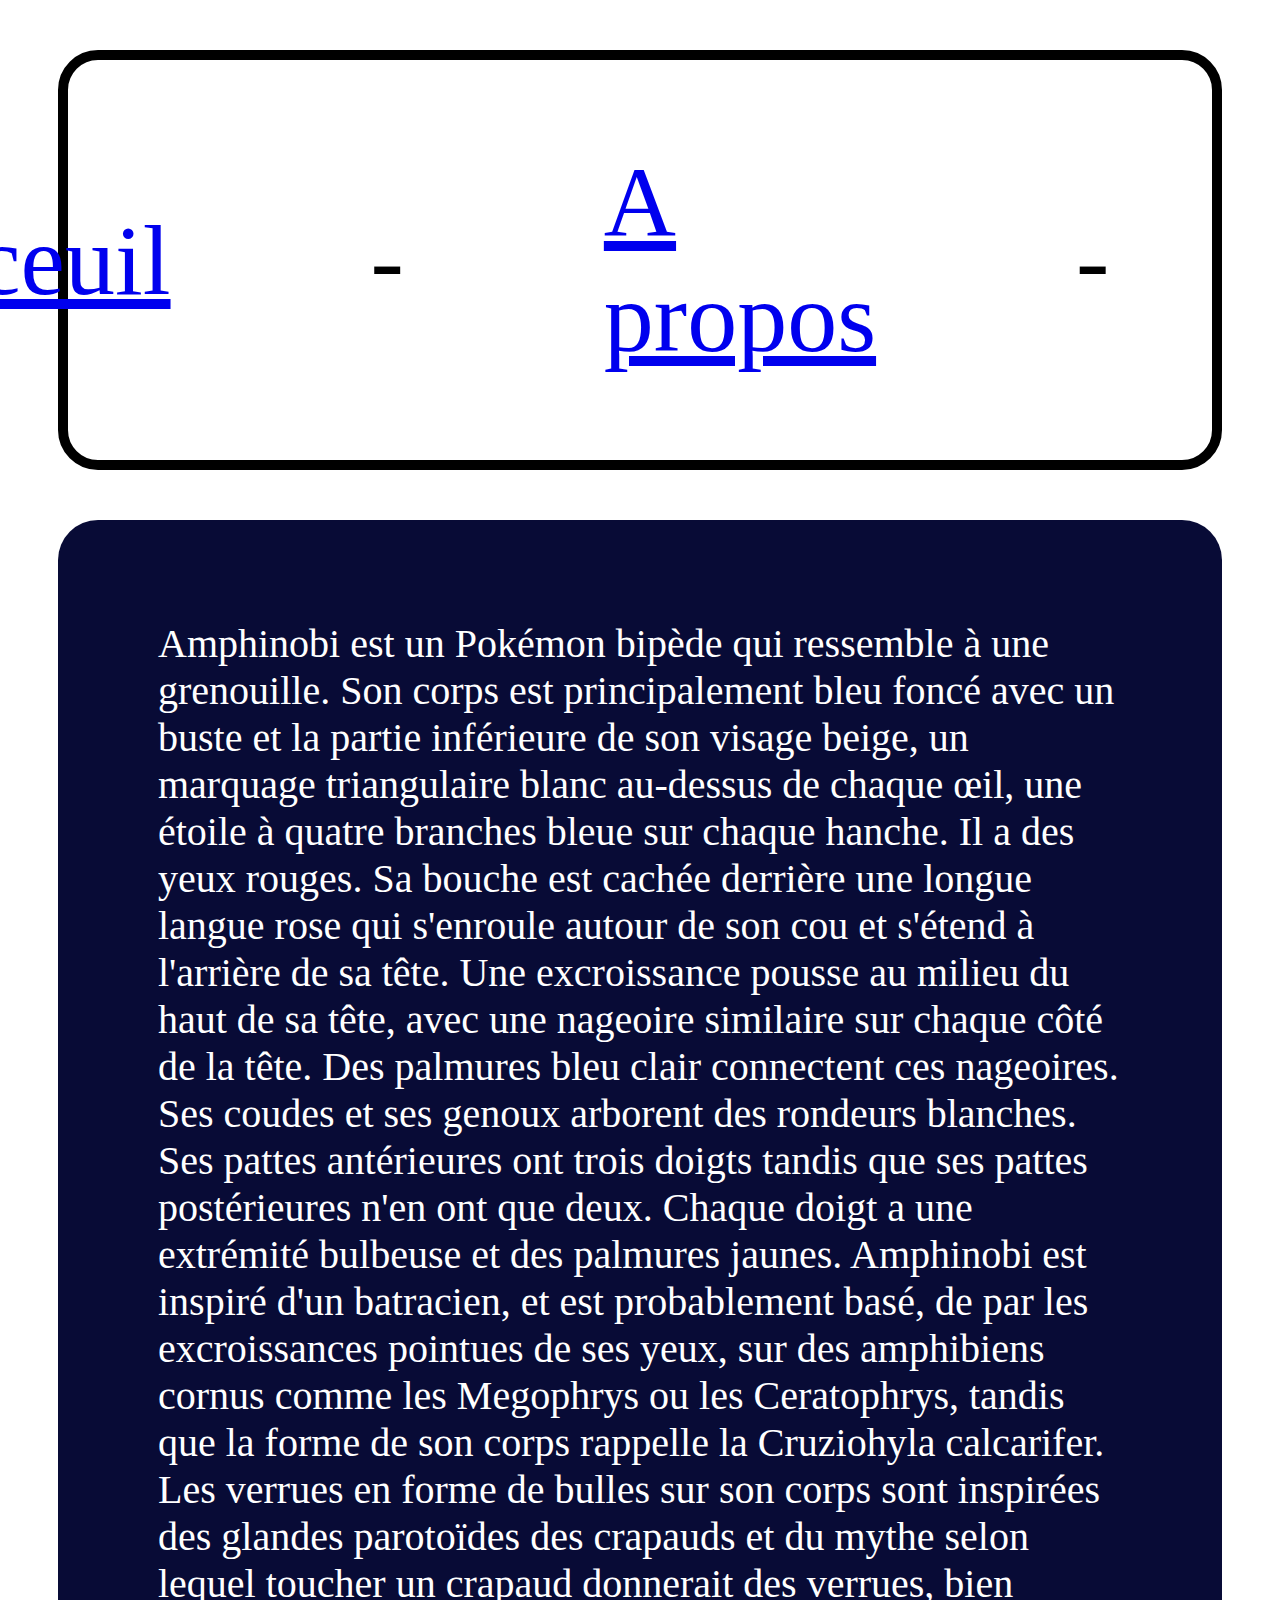
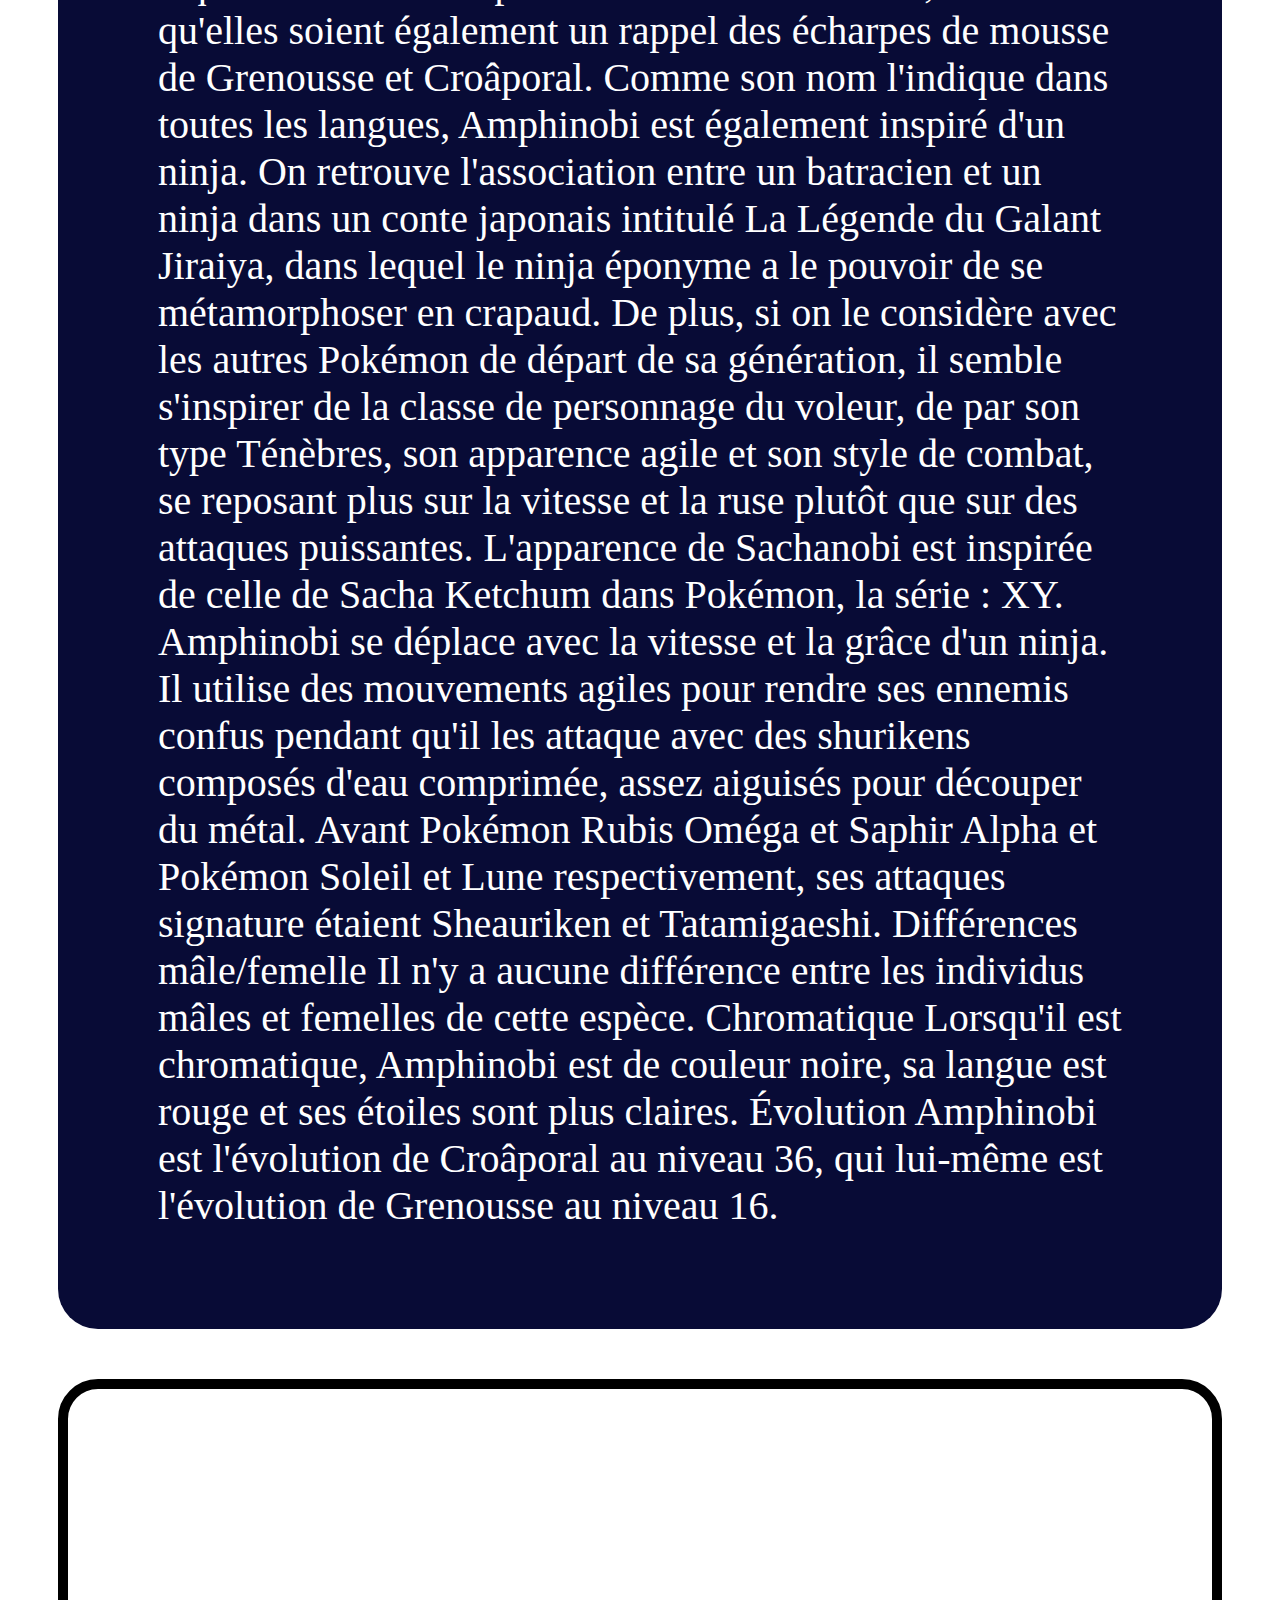
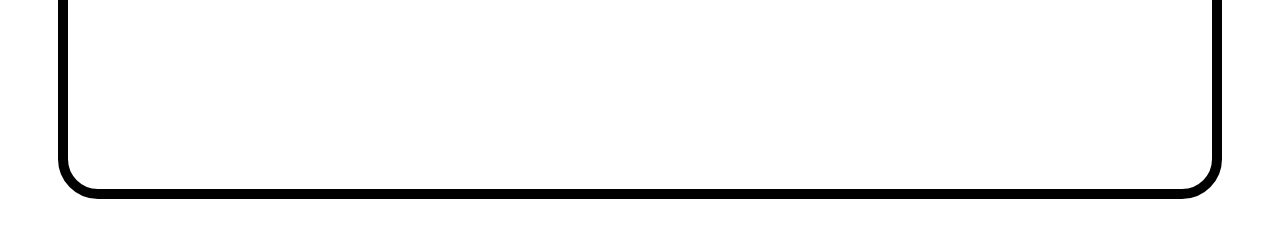
<file: about.html>
<!DOCTYPE html>
<html lang="en">
<head>
    <meta charset="UTF-8">
    <meta name="viewport" content="width=device-width, initial-scale=1.0">
    <title>Document</title>
    <link rel="stylesheet" href="style.css">
</head>
<body>

<div class="header">

<a class="link">
<a href="./Index.html" class="link">
    Acceuil
</a>
<span class="link">-</span>
<a href="./about.html" class="link">
    A propos
</a>
<span class="link">-</span>
<a href="./contact.html" class="link">
    Contact
</a>

</div>


    <div style="color: white;" class="box bg taille">
Amphinobi est un Pokémon bipède qui ressemble à une grenouille. Son corps est principalement bleu foncé avec un buste et la partie inférieure de son visage beige, un marquage triangulaire blanc au-dessus de chaque œil, une étoile à quatre branches bleue sur chaque hanche. Il a des yeux rouges. Sa bouche est cachée derrière une longue langue rose qui s'enroule autour de son cou et s'étend à l'arrière de sa tête. Une excroissance pousse au milieu du haut de sa tête, avec une nageoire similaire sur chaque côté de la tête. Des palmures bleu clair connectent ces nageoires. Ses coudes et ses genoux arborent des rondeurs blanches. Ses pattes antérieures ont trois doigts tandis que ses pattes postérieures n'en ont que deux. Chaque doigt a une extrémité bulbeuse et des palmures jaunes.

Amphinobi est inspiré d'un batracien, et est probablement basé, de par les excroissances pointues de ses yeux, sur des amphibiens cornus comme les Megophrys ou les Ceratophrys, tandis que la forme de son corps rappelle la Cruziohyla calcarifer. Les verrues en forme de bulles sur son corps sont inspirées des glandes parotoïdes des crapauds et du mythe selon lequel toucher un crapaud donnerait des verrues, bien qu'elles soient également un rappel des écharpes de mousse de Grenousse et Croâporal. Comme son nom l'indique dans toutes les langues, Amphinobi est également inspiré d'un ninja. On retrouve l'association entre un batracien et un ninja dans un conte japonais intitulé La Légende du Galant Jiraiya, dans lequel le ninja éponyme a le pouvoir de se métamorphoser en crapaud. De plus, si on le considère avec les autres Pokémon de départ de sa génération, il semble s'inspirer de la classe de personnage du voleur, de par son type Ténèbres, son apparence agile et son style de combat, se reposant plus sur la vitesse et la ruse plutôt que sur des attaques puissantes. L'apparence de Sachanobi est inspirée de celle de Sacha Ketchum dans Pokémon, la série : XY.

Amphinobi se déplace avec la vitesse et la grâce d'un ninja. Il utilise des mouvements agiles pour rendre ses ennemis confus pendant qu'il les attaque avec des shurikens composés d'eau comprimée, assez aiguisés pour découper du métal. Avant Pokémon Rubis Oméga et Saphir Alpha et Pokémon Soleil et Lune respectivement, ses attaques signature étaient Sheauriken et Tatamigaeshi.
Différences mâle/femelle

Il n'y a aucune différence entre les individus mâles et femelles de cette espèce.
Chromatique

Lorsqu'il est chromatique, Amphinobi est de couleur noire, sa langue est rouge et ses étoiles sont plus claires.
Évolution

Amphinobi est l'évolution de Croâporal au niveau 36, qui lui-même est l'évolution de Grenousse au niveau 16. 

</div>

<div class="footer">



</div>

</body> 
</html>
</file>
<file: style.css>
.title {
    font-size: 100px;
    color:rgb(135, 218, 243);
    text-decoration: underline;
}

.box {

    display: flex;
    justify-content: center;
    align-items: center;
    flex-direction: column;
    padding: 100px;
    margin: 50px;
    border-radius: 40px;
    gap: 50px;
}

.header {
    display: flex;
    justify-content: center;
    align-items: center;
    flex-direction: row;
    padding: 100px;
    margin: 50px;
    border-radius: 40px;
    gap: 200px;
    height: 200px;
   border: 10px solid black;
}

.footer {
    display: flex;
    justify-content: center;
    align-items: center;
    flex-direction: row;
    padding: 100px;
    margin: 50px;
    border-radius: 40px;
    gap: 50px;
    height: 200px;
       border: 10px solid black;

}

.bg {
    background-color: rgb(8, 11, 54);

}

.text {
    color: white;
    font-size: 50px;
    text-decoration: underline;
}

.link {
    font-size: 100px;
    
}
.taille {
    font-size: 40px;
}

.radius {
    border-radius: 40px;
}
.box2 {
    display: flex;
    justify-content: center;
    align-items: center;
    flex-direction: row;
    padding: 100px;
    margin: 50px;
    border-radius: 40px;
    gap: 50px;
}
.Name {
    color: white;
    font-size: 30px;
}
</file>
